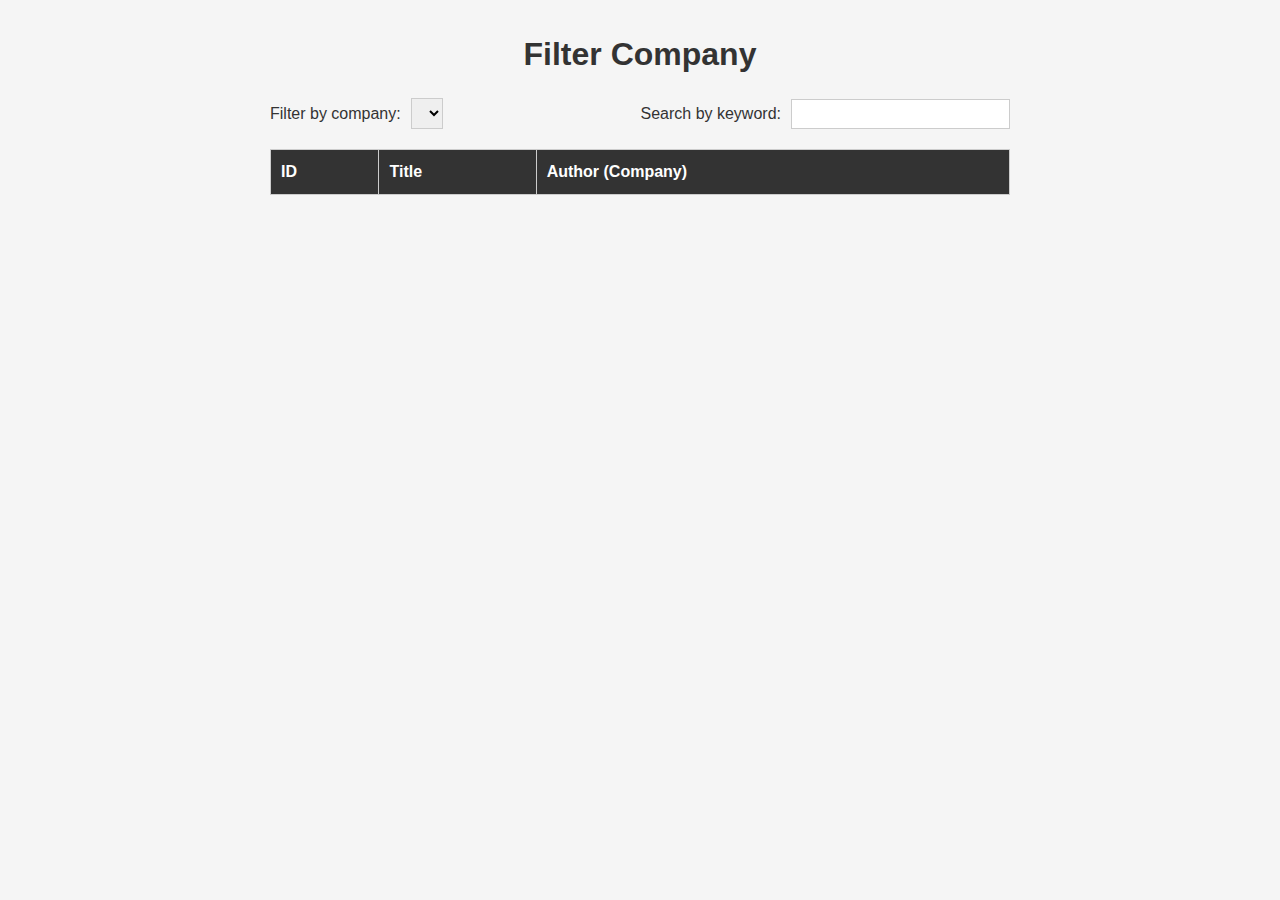
<file: No.1/index.html>
<!DOCTYPE html>
<html lang="en">
<head>
  <meta charset="UTF-8">
  <title>Filter Company</title>
  <link rel="stylesheet" href="style.css">
</head>
<body>
  <div class="container">
    <h1>Filter Company</h1>

    <div class="filter">
      <div class="filter-item">
        <label for="company-filter">Filter by company:</label>
        <select id="company-filter"></select>
      </div>
      <div class="filter-item">
        <label for="keyword-input">Search by keyword:</label>
        <input type="text" id="keyword-input">
      </div>
    </div>

    <table>
      <thead>
        <tr>
          <th>ID</th>
          <th>Title</th>
          <th>Author (Company)</th>
        </tr>
      </thead>
      <tbody id="post-table"></tbody>
    </table>
  </div>

  <script src="app.js"></script>
</body>
</html>
</file>
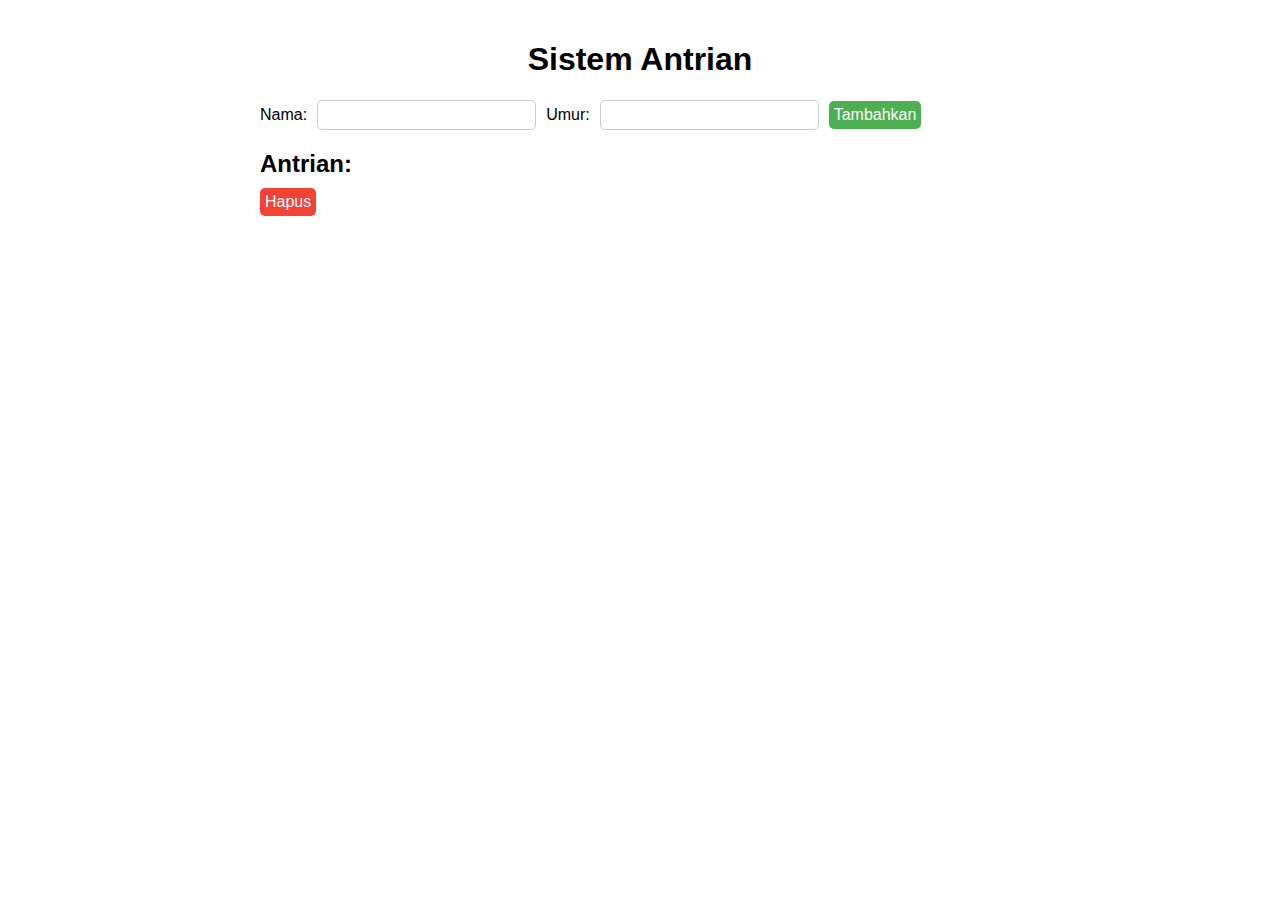
<file: No.2/index.html>
<!DOCTYPE html>
<html lang="en">
<head>
  <meta charset="UTF-8">
  <title>Sistem Antrian</title>
  <link rel="stylesheet" href="style.css">
</head>
<body>
  <div class="container">
    <h1>Sistem Antrian</h1>
    <div class="form">
      <label for="name">Nama:</label>
      <input type="text" id="name">
      <label for="age">Umur:</label>
      <input type="number" id="age">
      <button id="add">Tambahkan</button>
    </div>
    <div class="queue">
      <h2>Antrian:</h2>
      <ul id="queue-list"></ul>
      <button id="remove">Hapus</button>
    </div>
    <div id="message"></div>
  </div>
  <script src="app.js"></script>
</body>
</html>
</file>
<file: No.1/style.css>
* {
  margin: 0;
  padding: 0;
  box-sizing: border-box;
}

body {
  font-family: Arial, sans-serif;
  font-size: 16px;
  line-height: 1.5;
  color: #333;
  background-color: #f5f5f5;
}

.container {
  max-width: 800px;
  margin: 0 auto;
  padding: 30px;
}

h1 {
  font-size: 2rem;
  margin-bottom: 20px;
  text-align: center;
}

table {
  width: 100%;
  border-collapse: collapse;
  margin-top: 20px;
}

thead {
  background-color: #333;
  color: #fff;
}

th, td {
  padding: 10px;
  text-align: left;
  border: 1px solid #ccc;
}

.filter {
  display: flex;
  justify-content: space-between;
  align-items: center;
  margin-bottom: 20px;
}

.filter-item {
  display: flex;
  align-items: center;
}

.filter-item label {
  margin-right: 10px;
}

.filter-item select,
.filter-item input {
  padding: 5px;
  font-size: 1rem;
  border: 1px solid #ccc;
}
</file>
<file: No.2/style.css>
* {
  box-sizing: border-box;
}

body {
  font-family: Arial, sans-serif;
  margin: 0;
  padding: 0;
}

.container {
  max-width: 800px;
  margin: 0 auto;
  padding: 20px;
}

h1 {
  text-align: center;
}

.form {
  display: flex;
  flex-direction: row;
  align-items: center;
  margin-bottom: 20px;
}

.form label {
  margin-right: 10px;
}

.form input {
  padding: 5px;
  font-size: 16px;
  border-radius: 5px;
  border: 1px solid #ccc;
  margin-right: 10px;
}

.form button {
  padding: 5px;
  font-size: 16px;
  border-radius: 5px;
  border: none;
  background-color: #4CAF50;
  color: white;
  cursor: pointer;
}

.queue {
  margin-bottom: 20px;
}

.queue h2 {
  margin-bottom: 10px;
}

.queue ul {
  list-style: none;
  margin: 0;
  padding: 0;
}

.queue li {
  font-size: 16px;
  margin-bottom: 10px;
}

.queue button {
  padding: 5px;
  font-size: 16px;
  border-radius: 5px;
  border: none;
  background-color: #f44336;
  color: white;
  cursor: pointer;
}

#message {
  font-size: 16px;
  font-weight: bold;
  color: red;
  text-align: center;
  margin-bottom: 20px;
}
</file>
